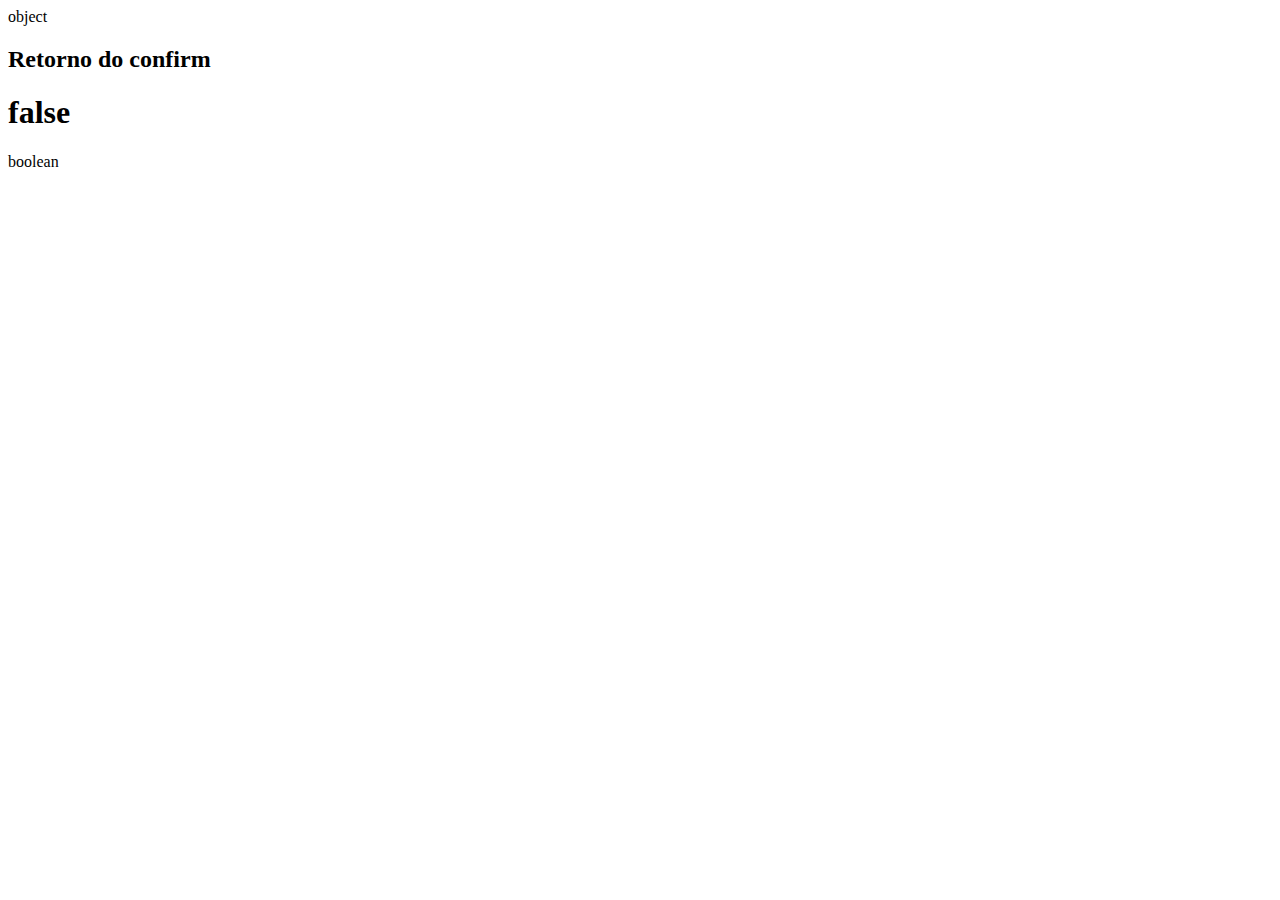
<file: Semana 02/aula 1/index.html>
<!DOCTYPE html>
<html lang="en">
<head>
    <meta charset="UTF-8">
    <meta http-equiv="X-UA-Compatible" content="IE=edge">
    <meta name="viewport" content="width=device-width, initial-scale=1.0">
    <title>Aula do dia 05</title>
    <!--Importação externa do arquivo javascript--> 
    <script src="./index.js"></script> 
</head>
<body>
</body>
</html>
</file>
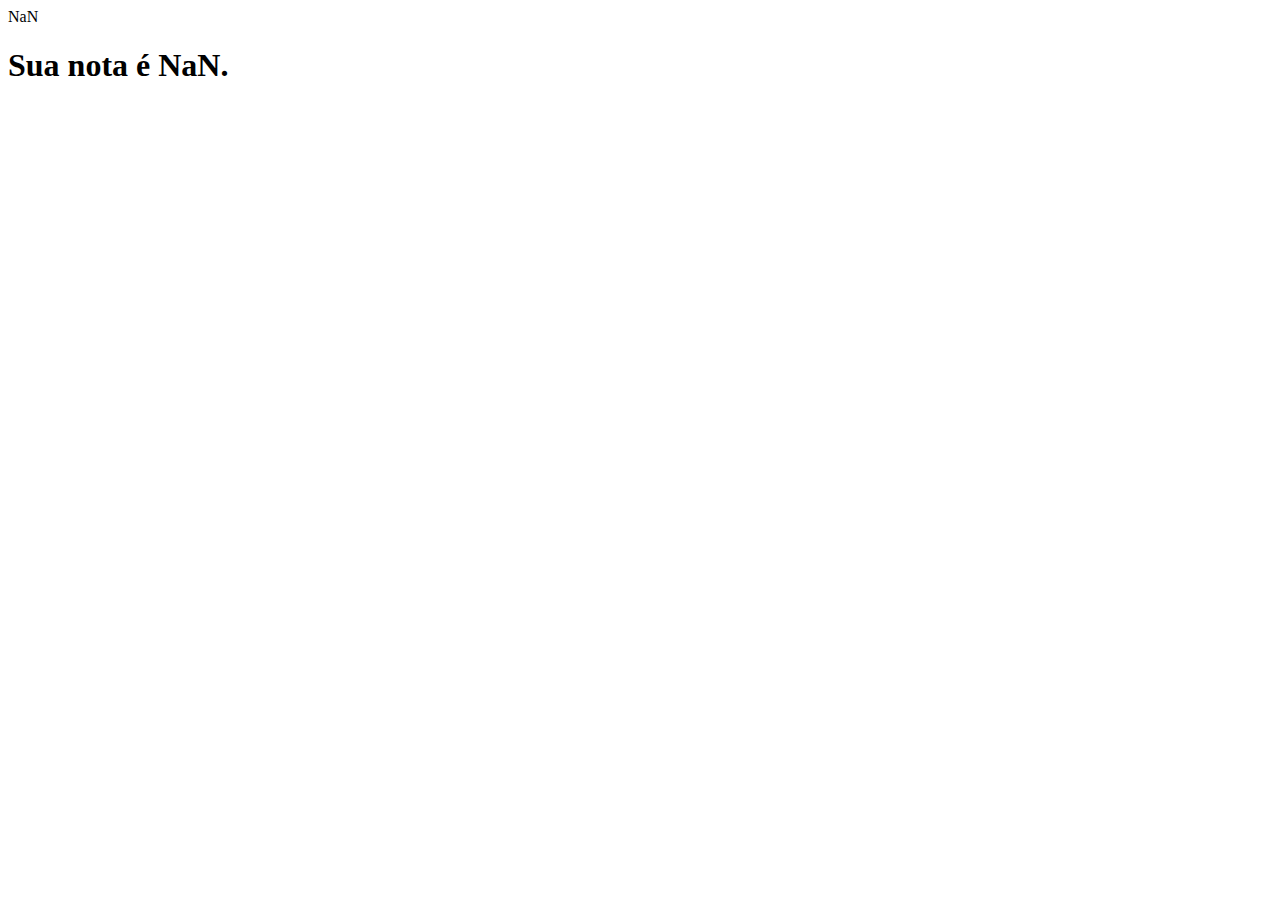
<file: Semana 02/Aula 2/index.html>
<!DOCTYPE html>
<html lang="en">
<head>
    <meta charset="UTF-8">
    <meta http-equiv="X-UA-Compatible" content="IE=edge">
    <meta name="viewport" content="width=device-width, initial-scale=1.0">
    <title>Aula do dia 06</title>
    <!--Importação externa do arquivo javascript-->
    <script src="./index.js"></script>
</head>
<body>
    
</body>
</html>
</file>
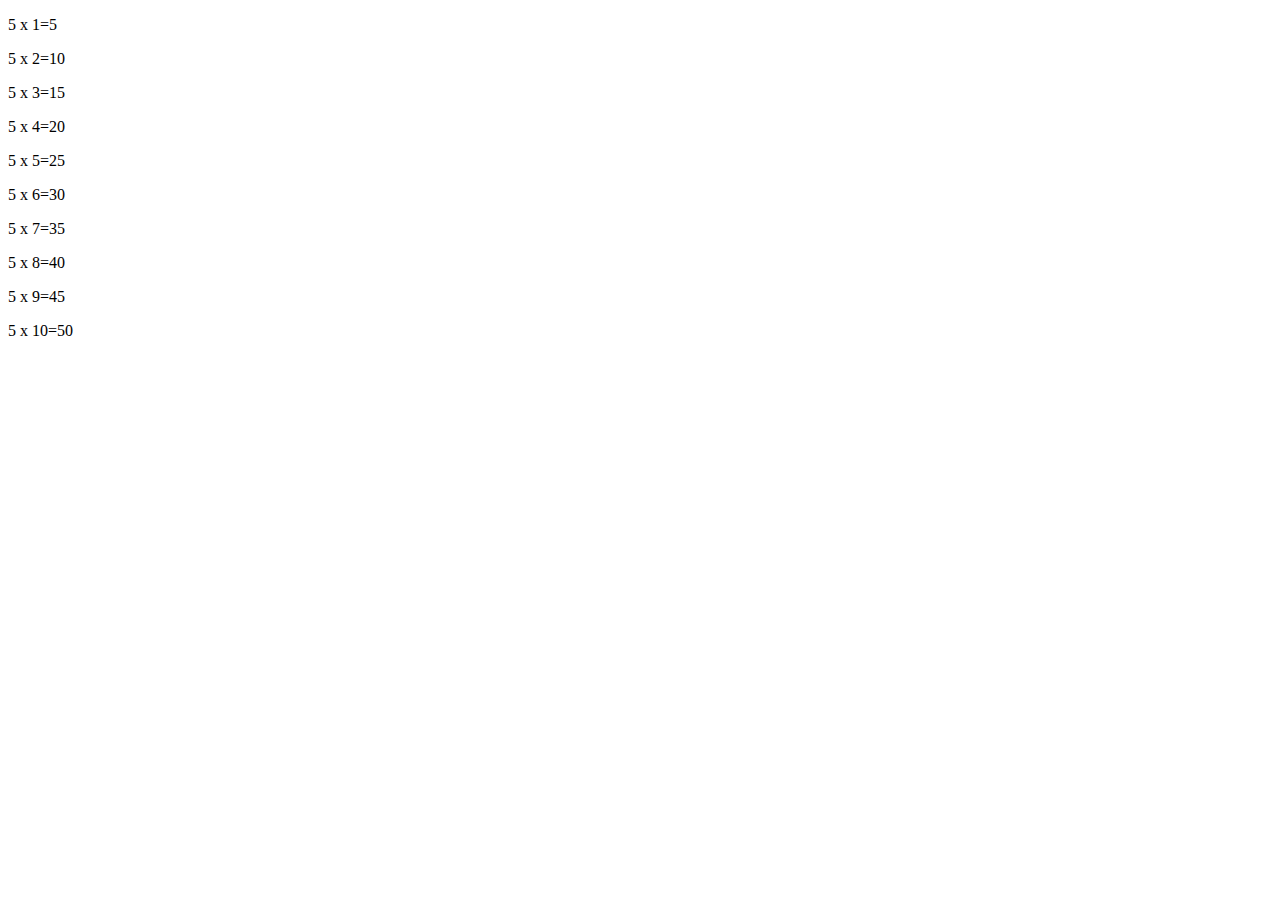
<file: Semana 02/aula 4/index.html>
<!DOCTYPE html>
<html lang="en">
<head>
    <meta charset="UTF-8">
    <meta http-equiv="X-UA-Compatible" content="IE=edge">
    <meta name="viewport" content="width=device-width, initial-scale=1.0">
    <title>Aula do dia 08</title>
    <!--Importação externa do arquivo javascript-->
    <script src="./index.js"></script>
</head>
<body>
    
</body>
</html>
</file>
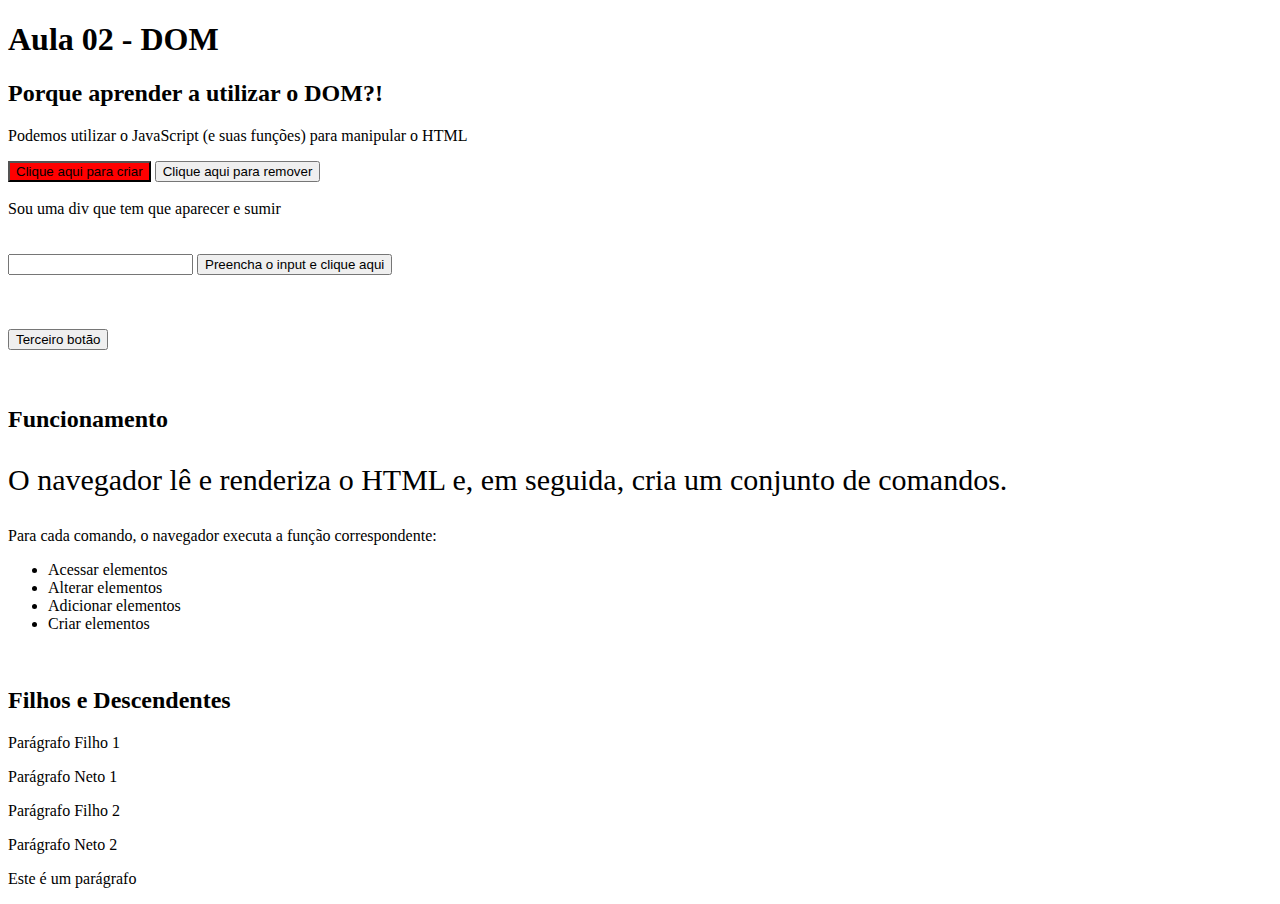
<file: Semana 03/aula-02/index.html>
<!DOCTYPE html>
<html lang="en">
  <head>
    <meta charset="UTF-8" />
    <meta http-equiv="X-UA-Compatible" content="IE=edge" />
    <meta name="viewport" content="width=device-width, initial-scale=1.0" />
    <script src="index.js" defer></script>
    <link rel="stylesheet" href="styles.css">
    <title>Aula 02</title>
  </head>
  <body>
    <h1>Aula 02 - DOM</h1>

    <div id="conteudo-principal">
      <h2 class="subtitulo">Porque aprender?</h2>
      <p>
        Podemos utilizar o JavaScript (e suas funções) para manipular o HTML
      </p>

      <button id="btn-1" onclick="insereParagrafo()" onmouseout="removerDiv()" onmouseover="voltaDiv()">
        Clique aqui para criar
      </button>
      <button onclick="removeParagrafo()"> Clique aqui para remover</button>
      <div id="resposta-clique-aqui"></div>
      <br/>
      <div id="div-pai">
        <div id="resposta-botao-remover-voltar">Sou uma div que tem que aparecer e sumir</div>
      </div>


      <br/><br/>
      <input type="text" id="meu-input">
        <button onclick="imprimeInput()">
          Preencha o input e clique aqui
        </button>

        <br/><br/><br/><br/>

        <!-- addEventListener -->
        <button id="terceiro-botao">
          Terceiro botão
        </button>
        <div id="conteudo"></div>

      <br/><br/>
      <h2 class="subtitulo">Funcionamento</h2>
      <p class="paragrafo-2">
        O navegador lê e renderiza o HTML e, em seguida, cria um conjunto de
        comandos.
      </p>
      <p>Para cada comando, o navegador executa a função correspondente:</p>
      <ul>
        <li>Acessar elementos</li>
        <li>Alterar elementos</li>
        <li>Adicionar elementos</li>
      </ul>

      <br/>
      <h2>Filhos e Descendentes</h2>


      <div>
        <p>
          Parágrafo Filho 1
        </p>

        <a>
          <p>Parágrafo Neto 1</p>
        </a>

        <p>
          Parágrafo Filho 2
        </p>

        <a>
          <p>Parágrafo Neto 2</p>
        </a>
      </div>


    </div>
  </body>

  <!-- segunda opção de script -->
  <!-- <script src="index.js"></script> -->
</html>

<elemento evento="nomeDaFuncao()" >
</file>
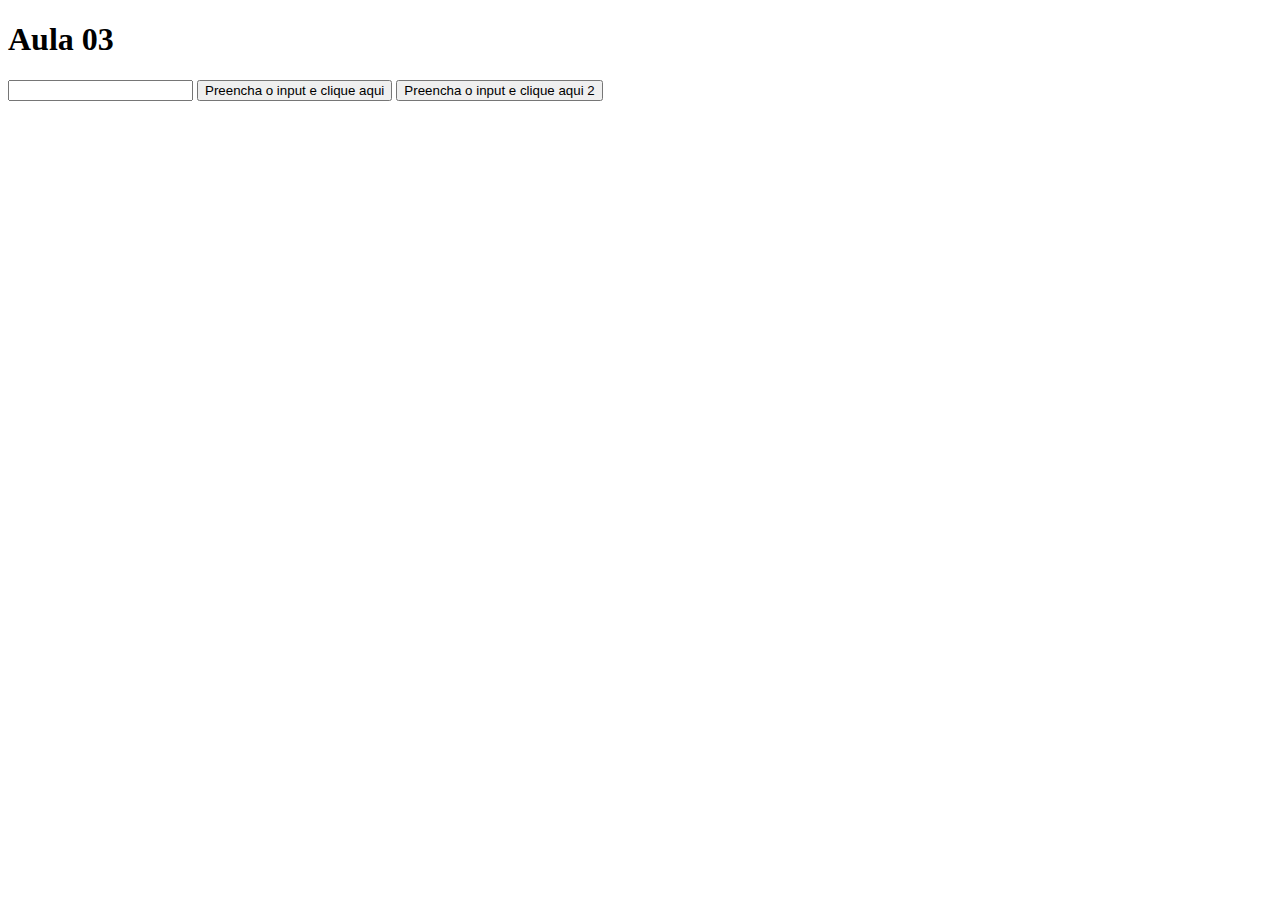
<file: Semana 03/aula-03/index.html>
<!DOCTYPE html>
<html lang="en">
<head>
  <meta charset="UTF-8">
  <meta http-equiv="X-UA-Compatible" content="IE=edge">
  <meta name="viewport" content="width=device-width, initial-scale=1.0">
  <script src="index.js" defer></script>
  <title>Aula 03!!!!!!!! Arthur esteve aqui.</title>
</head>
<body>
    <h1>Aula 03</h1>
    <input type="text" id="meu-input">
      <button id="botao">
        Preencha o input e clique aqui
      </button>

      <button id="botao2" onclick="imprimeInput()">
        Preencha o input e clique aqui 2
      </button>
    <div id="conteudo"></div>
</body>
</html>
</file>
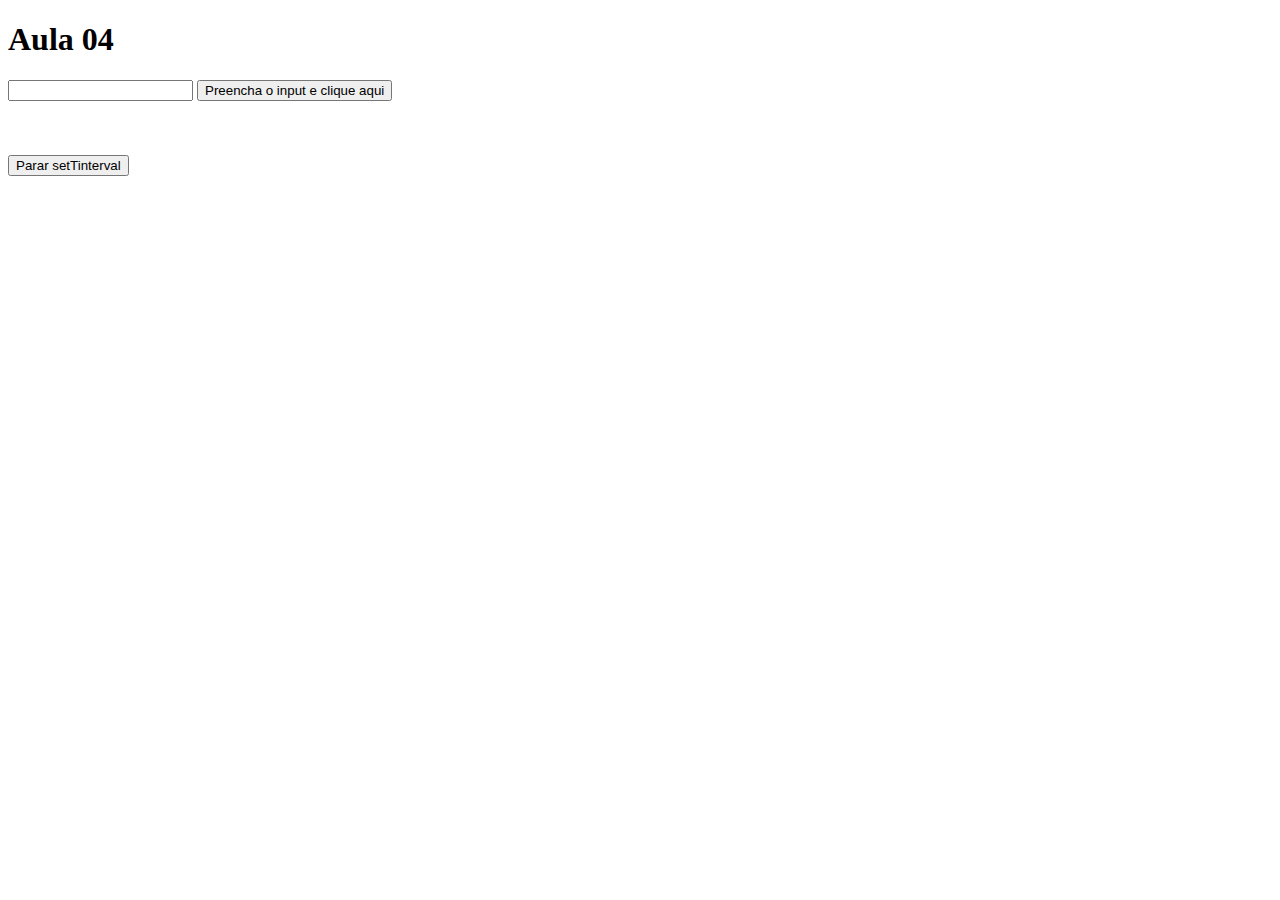
<file: Semana 03/aula-04/index.html>
<!DOCTYPE html>
<html lang="en">
<head>
  <meta charset="UTF-8">
  <meta http-equiv="X-UA-Compatible" content="IE=edge">
  <meta name="viewport" content="width=device-width, initial-scale=1.0">
  <script src="index.js" defer></script>
  <title>Aula 04</title>
</head>
<body>
    <h1>Aula 04</h1>
    <input type="text" id="meu-input">
    <button id="botao1">
      Preencha o input e clique aqui
    </button>

    <br/><br/><br/><br/>
    <button id="botao">
      Parar setTinterval
    </button>
</body>
</html>
</file>
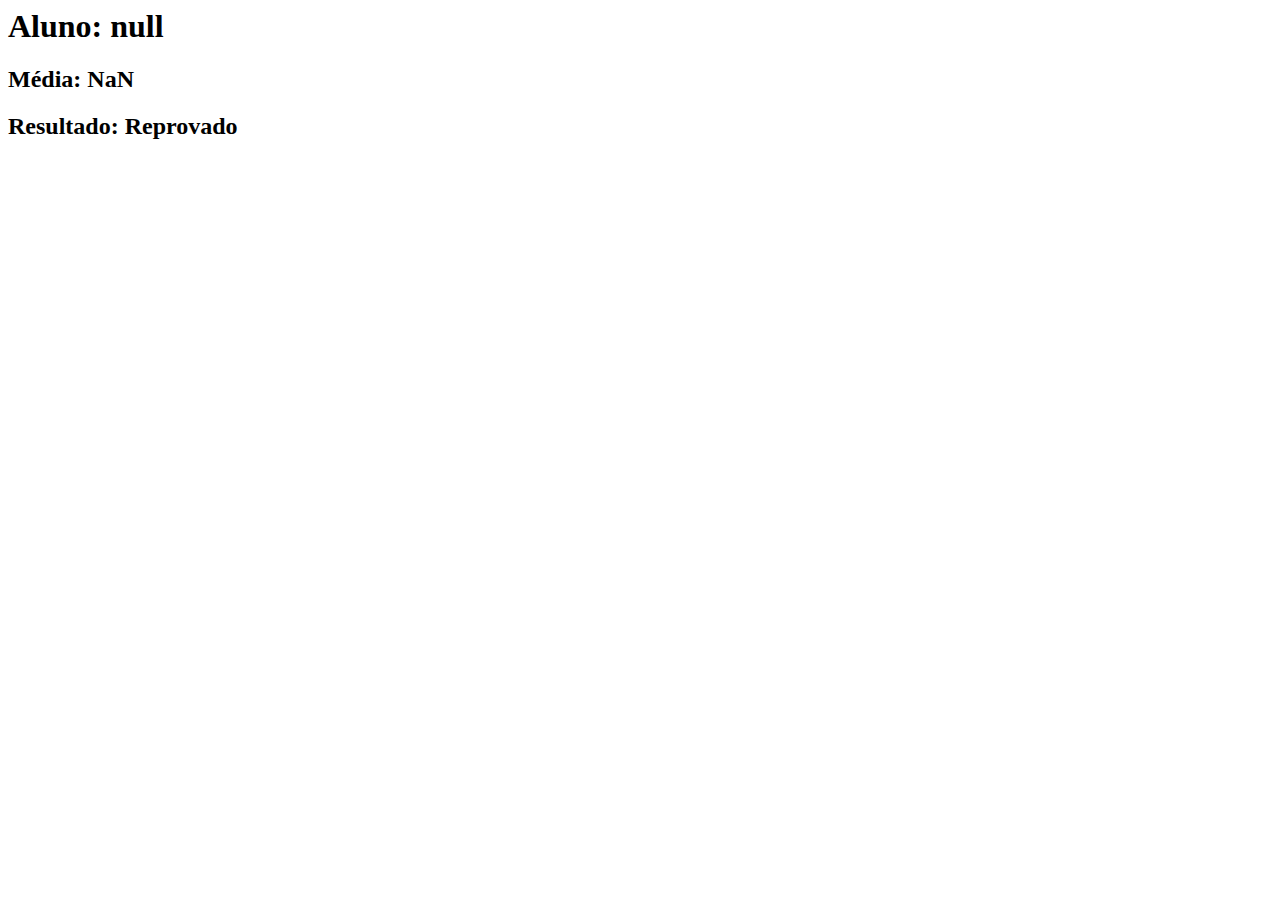
<file: Semana 02/Exercicios/10 - Sistema de nota/Index.html>
<html lang="en">
<head>
    <meta charset="UTF-8">
    <meta http-equiv="X-UA-Compatible" content="IE=edge">
    <meta name="viewport" content="width=device-width, initial-scale=1.0">
    <script src = Index.js></script>
    <title>Document</title>
</head>
<body>
    
</body>
</html>
</file>
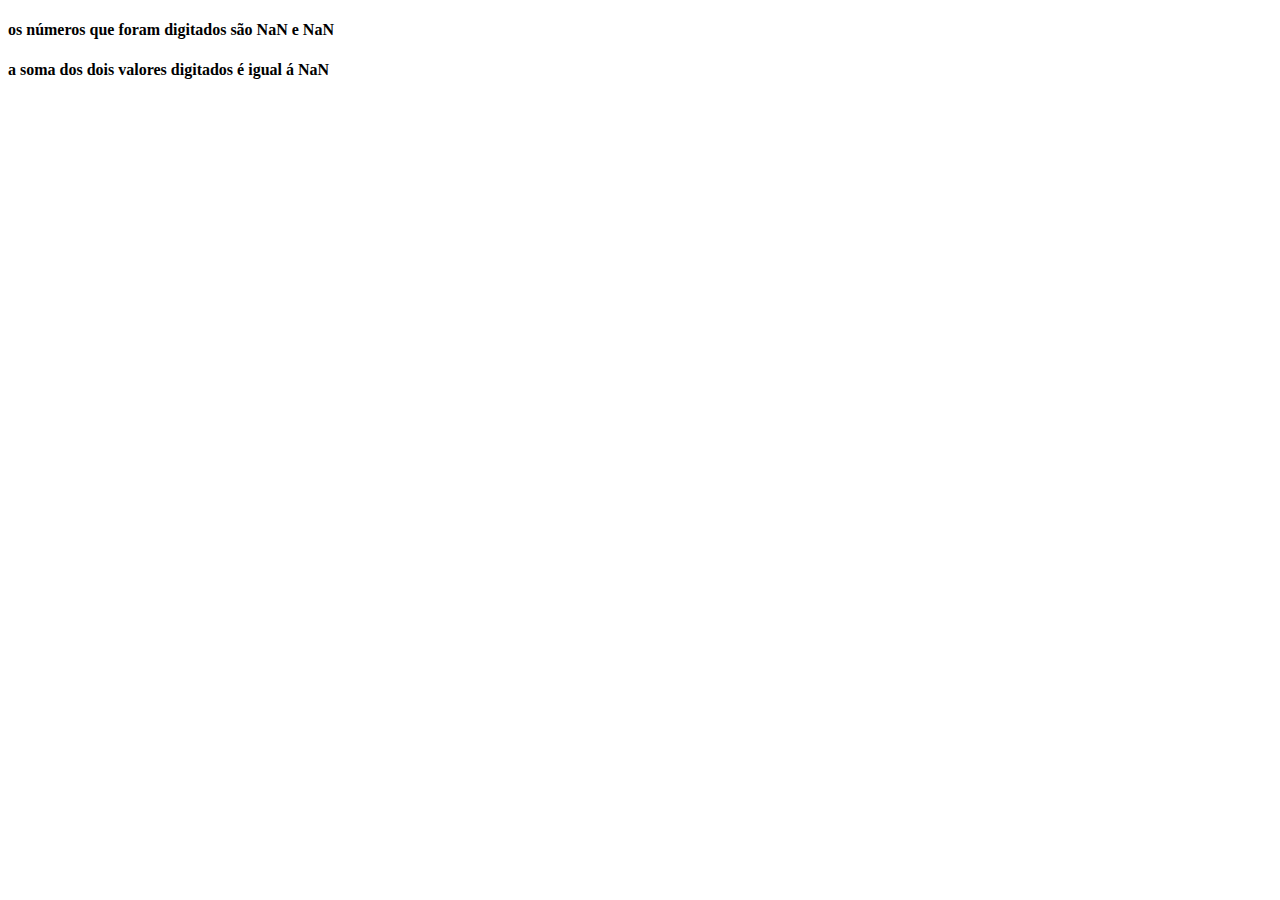
<file: Semana 02/Exercicios/3 - Javascript/Index.html>
<!DOCTYPE html>
<html lang="pt-br">
<head>
    <meta charset="UTF-8">
    <meta http-equiv="X-UA-Compatible" content="IE=edge">
    <meta name="viewport" content="width=device-width, initial-scale=1.0">
    <script src="Index.js"> </script>
    <title>Index</title>
</head>
<body>
    
</body>
</html>
</file>
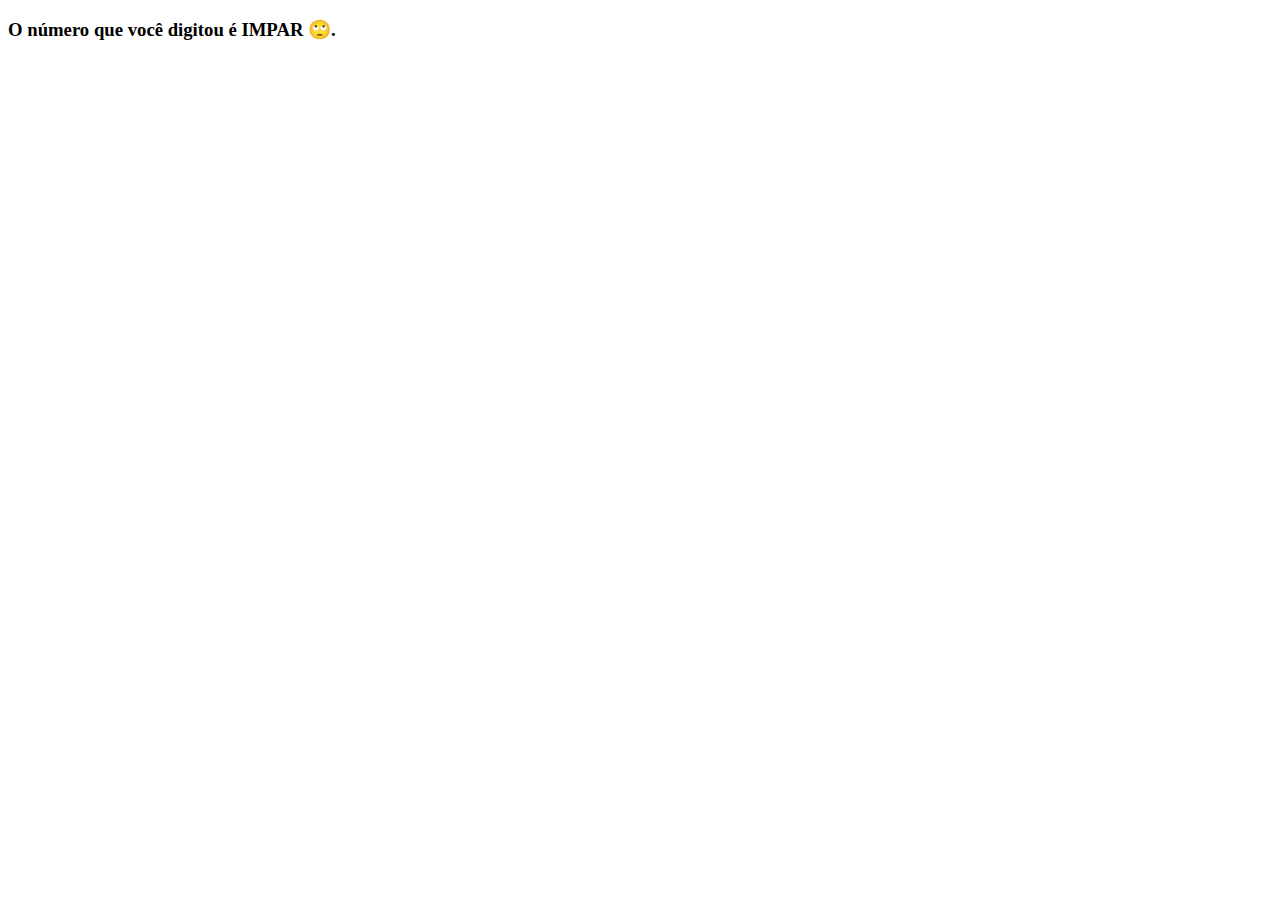
<file: Semana 02/Exercicios/5 - Impar ou par/index.html>
<!DOCTYPE html>
<html lang="en">
<head>
    <meta charset="UTF-8">
    <meta http-equiv="X-UA-Compatible" content="IE=edge">
    <meta name="viewport" content="width=device-width, initial-scale=1.0">
    <script src="index.js"></script>
    <title>Document</title>
</head>
<body>
    
</body>
</html>
</file>
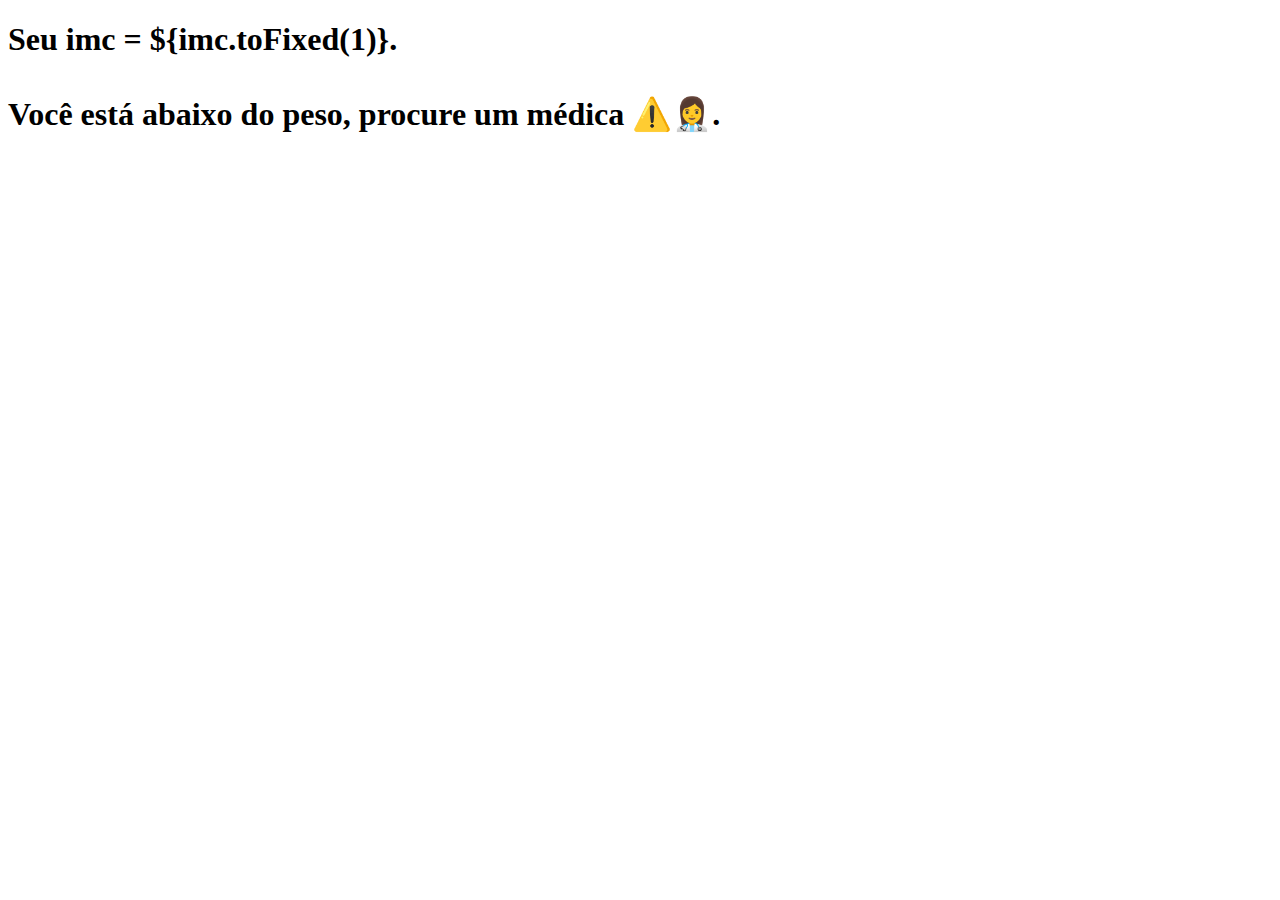
<file: Semana 02/Exercicios/6 - IMC/index.html>
<!DOCTYPE html>
<html lang="pt-br">
<head>
    <meta charset="UTF-8">
    <meta http-equiv="X-UA-Compatible" content="IE=edge">
    <meta name="viewport" content="width=device-width, initial-scale=1.0">
    <script src="index.js"></script>
    <title>index</title>
</head>
<body>
    
</body>
</html>
</file>
<file: Semana 03/aula-02/styles.css>
/* * {
  font-family: Arial, Helvetica, sans-serif;
} */

/* h1 {
  color: blue;
} */

/* body{
  padding: 20px;
} */

/* #btn-1 {
  background-color: red;
} */

/* .subtitulo {
  font-size: 10px;
} */


/* Filhos diretos */
/* div > p {
  color: blue;
} */

/* Descendentes - todos */
/* div p {
  color: blue;
} */
</file>
